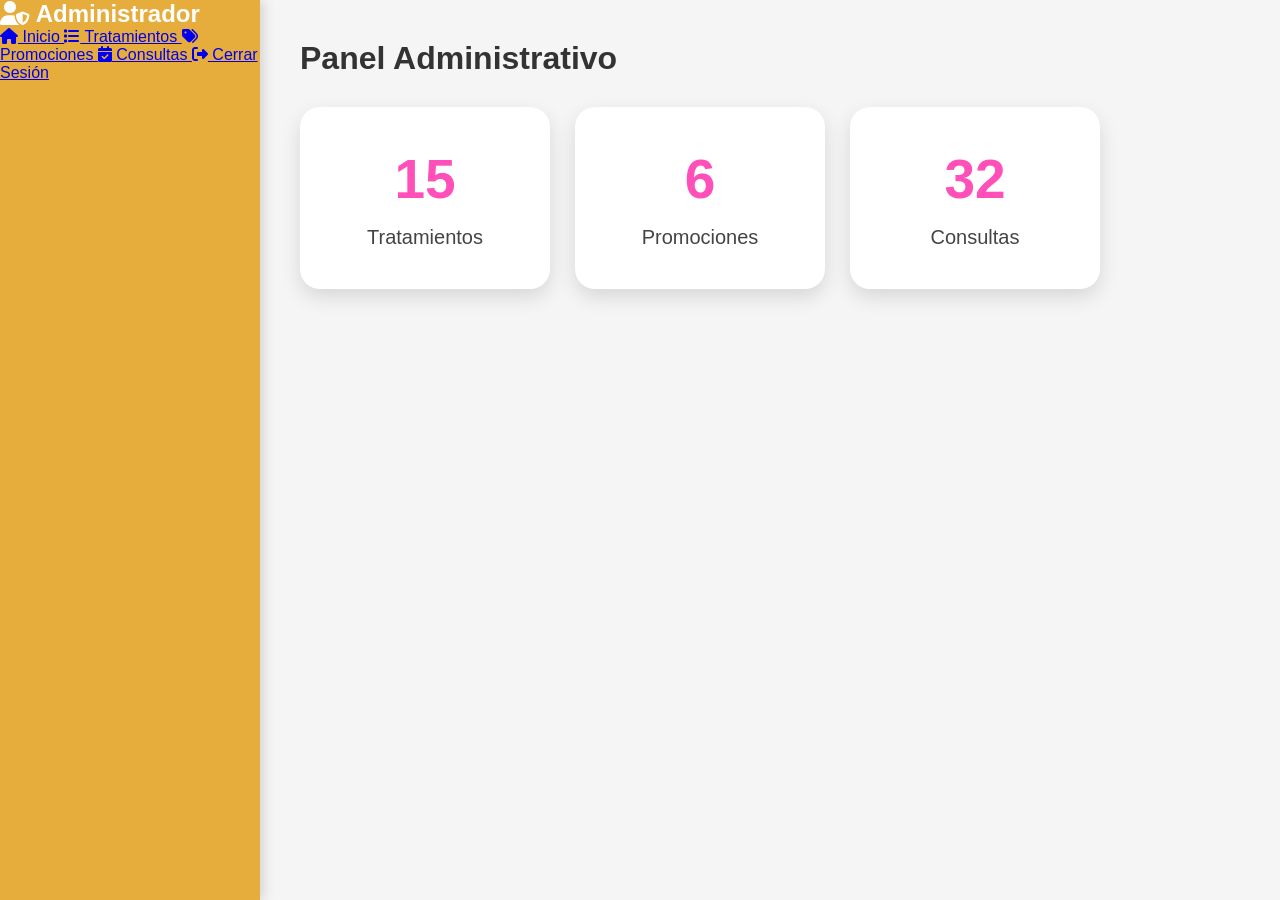
<file: admin.html>
<!DOCTYPE html>
<html lang="es">

<head>

<meta charset="UTF-8">

<meta name="viewport"
content="width=device-width, initial-scale=1.0">

<title>Panel Administrador</title>

<link rel="stylesheet" href="css/admin.css">

<link rel="stylesheet"
href="https://cdnjs.cloudflare.com/ajax/libs/font-awesome/6.5.2/css/all.min.css">

</head>

<body>

<div class="sidebar">

<h2>

<i class="fas fa-user-shield"></i>

Administrador

</h2>

<a href="#">

<i class="fas fa-home"></i>

Inicio

</a>

<a href="#">

<i class="fas fa-list"></i>

Tratamientos

</a>

<a href="#">

<i class="fas fa-tags"></i>

Promociones

</a>

<a href="#">

<i class="fas fa-calendar-check"></i>

Consultas

</a>

<a href="index.html">

<i class="fas fa-right-from-bracket"></i>

Cerrar Sesión

</a>

</div>

<div class="contenido">

<h1>

Panel Administrativo

</h1>

<div class="cards">

<div class="card">

<h2>15</h2>

<p>Tratamientos</p>

</div>

<div class="card">

<h2>6</h2>

<p>Promociones</p>

</div>

<div class="card">

<h2>32</h2>

<p>Consultas</p>

</div>

</div>

</div>

</body>

</html>
</file>
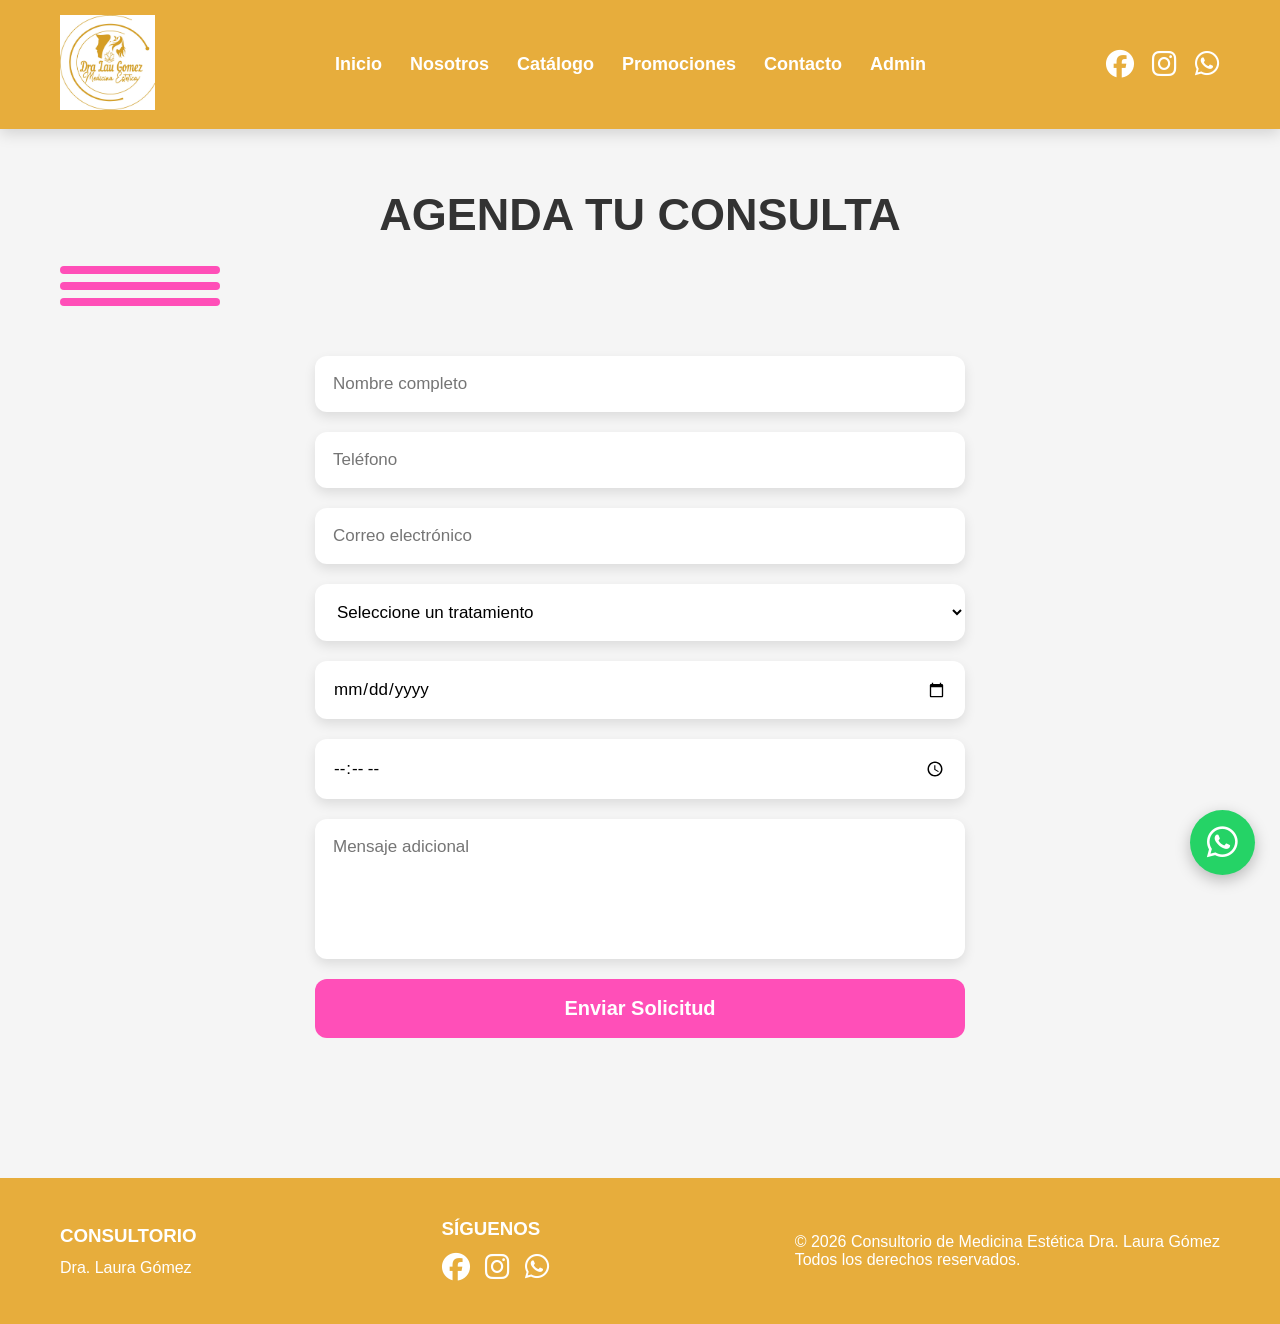
<file: consulta.html>
<!DOCTYPE html>
<html lang="es">

<head>

<meta charset="UTF-8">
<meta name="viewport" content="width=device-width, initial-scale=1.0">

<title>Agendar Consulta</title>

<link rel="stylesheet" href="style.css">
<link rel="stylesheet" href="css/consulta.css">

<link rel="stylesheet"
href="https://cdnjs.cloudflare.com/ajax/libs/font-awesome/6.5.2/css/all.min.css">

</head>

<body>

<header>

<div class="logo">
<img src="img/Logo DRA.Laura.jpg" alt="Logo">
</div>

<nav>

<a href="index.html">Inicio</a>
<a href="nosotros.html">Nosotros</a>
<a href="catalogo.html">Catálogo</a>
<a href="promociones.html">Promociones</a>
<a href="contacto.html">Contacto</a>
<a href="login.html">Admin</a>

</nav>

<div class="redes">

<a href="https://www.facebook.com/DraLauGomez/photos" target="_blank">
<i class="fab fa-facebook"></i>
</a>

<a href="https://www.instagram.com/dra.lau.gomez_med.estetica/" target="_blank">
<i class="fab fa-instagram"></i>
</a>

<a href="https://wa.me/5217641098535" target="_blank">
<i class="fab fa-whatsapp"></i>
</a>

</div>

</header>

<section class="consulta">

<h1>AGENDA TU CONSULTA</h1>

<div class="lineas">
<div></div>
<div></div>
<div></div>
</div>

<form id="formConsulta">

<input
type="text"
id="nombre"
placeholder="Nombre completo"
required>

<input
type="tel"
id="telefono"
placeholder="Teléfono"
required>

<input
type="email"
id="correo"
placeholder="Correo electrónico"
required>

<select id="tratamiento" required>

<option value="">
Seleccione un tratamiento
</option>

<option>Limpieza Facial</option>

<option>Botox</option>

<option>Peeling</option>

<option>Radiofrecuencia</option>

<option>Ácido Hialurónico</option>

<option>Consulta General</option>

</select>

<input
type="date"
id="fecha"
required>

<input
type="time"
id="hora"
required>

<textarea
id="mensaje"
placeholder="Mensaje adicional"></textarea>

<button type="submit">

Enviar Solicitud

</button>

</form>

</section>

<footer>

<div>

<h3>CONSULTORIO</h3>

<p>Dra. Laura Gómez</p>

</div>

<div>

<h3>SÍGUENOS</h3>

<div class="footer-redes">

<a href="https://www.facebook.com/DraLauGomez/photos" target="_blank">
<i class="fab fa-facebook"></i>
</a>

<a href="https://www.instagram.com/dra.lau.gomez_med.estetica/" target="_blank">
<i class="fab fa-instagram"></i>
</a>

<a href="https://wa.me/5217641098535" target="_blank">
<i class="fab fa-whatsapp"></i>
</a>

</div>

</div>

<div>

<p>© 2026 Consultorio de Medicina Estética Dra. Laura Gómez</p>

<p>Todos los derechos reservados.</p>

</div>

</footer>

<a
class="whatsapp"
href="https://wa.me/5217641098535"
target="_blank">

<i class="fab fa-whatsapp"></i>

</a>

<script>

document
.getElementById("formConsulta")
.addEventListener("submit", function(e){

    e.preventDefault();


    /*=========================================
            OBTENER DATOS DEL FORMULARIO
    =========================================*/

    const nombre =
    document.getElementById("nombre").value.trim();


    const telefono =
    document.getElementById("telefono").value.trim();


    const correo =
    document.getElementById("correo").value.trim();


    const tratamiento =
    document.getElementById("tratamiento").value;


    const fecha =
    document.getElementById("fecha").value;


    const hora =
    document.getElementById("hora").value;


    const mensaje =
    document.getElementById("mensaje").value.trim();


    /*=========================================
            DATOS PARA LA API
    =========================================*/

    const datos = {

        paciente: nombre,

        telefono: telefono,

        correo: correo,

        tratamiento: tratamiento,

        fecha: fecha,

        hora: hora,

        mensaje: mensaje

    };


    /*=========================================
            ENVIAR A MYSQL
    =========================================*/

    fetch(
        "/ConsultorioEstetica/api/consultas.php",
        {

            method: "POST",

            headers: {

                "Content-Type":
                "application/json"

            },

            body:
            JSON.stringify(datos)

        }
    )


    .then(response => {

        if(!response.ok){

            throw new Error(
                "Error HTTP: "
                + response.status
            );

        }


        return response.json();

    })


    .then(data => {

        console.log(
            "Respuesta POST consultas:",
            data
        );


        if(data.success){

            /*=========================================
                    CONSULTA GUARDADA
            =========================================*/

            alert(
                "Tu solicitud de consulta fue registrada correctamente."
            );


            /*=========================================
                    MENSAJE DE WHATSAPP
            =========================================*/

            const texto =

            `Hola Dra. Laura Gómez.

Me gustaría agendar una consulta.

Nombre:
${nombre}

Teléfono:
${telefono}

Correo:
${correo}

Tratamiento:
${tratamiento}

Fecha:
${fecha}

Hora:
${hora}

Mensaje:
${mensaje}`;


            window.open(

                "https://wa.me/5217641098535?text="
                + encodeURIComponent(texto),

                "_blank"

            );


            /*=========================================
                    LIMPIAR FORMULARIO
            =========================================*/

            document
            .getElementById("formConsulta")
            .reset();

        }

        else{

            alert(

                "No se pudo registrar la consulta: "
                + data.message

            );

        }

    })


    .catch(error => {

        console.error(

            "Error al registrar consulta:",

            error

        );


        alert(

            "No se pudo conectar con el servidor."

        );

    });

});

</script>

</body>

</html>
</file>
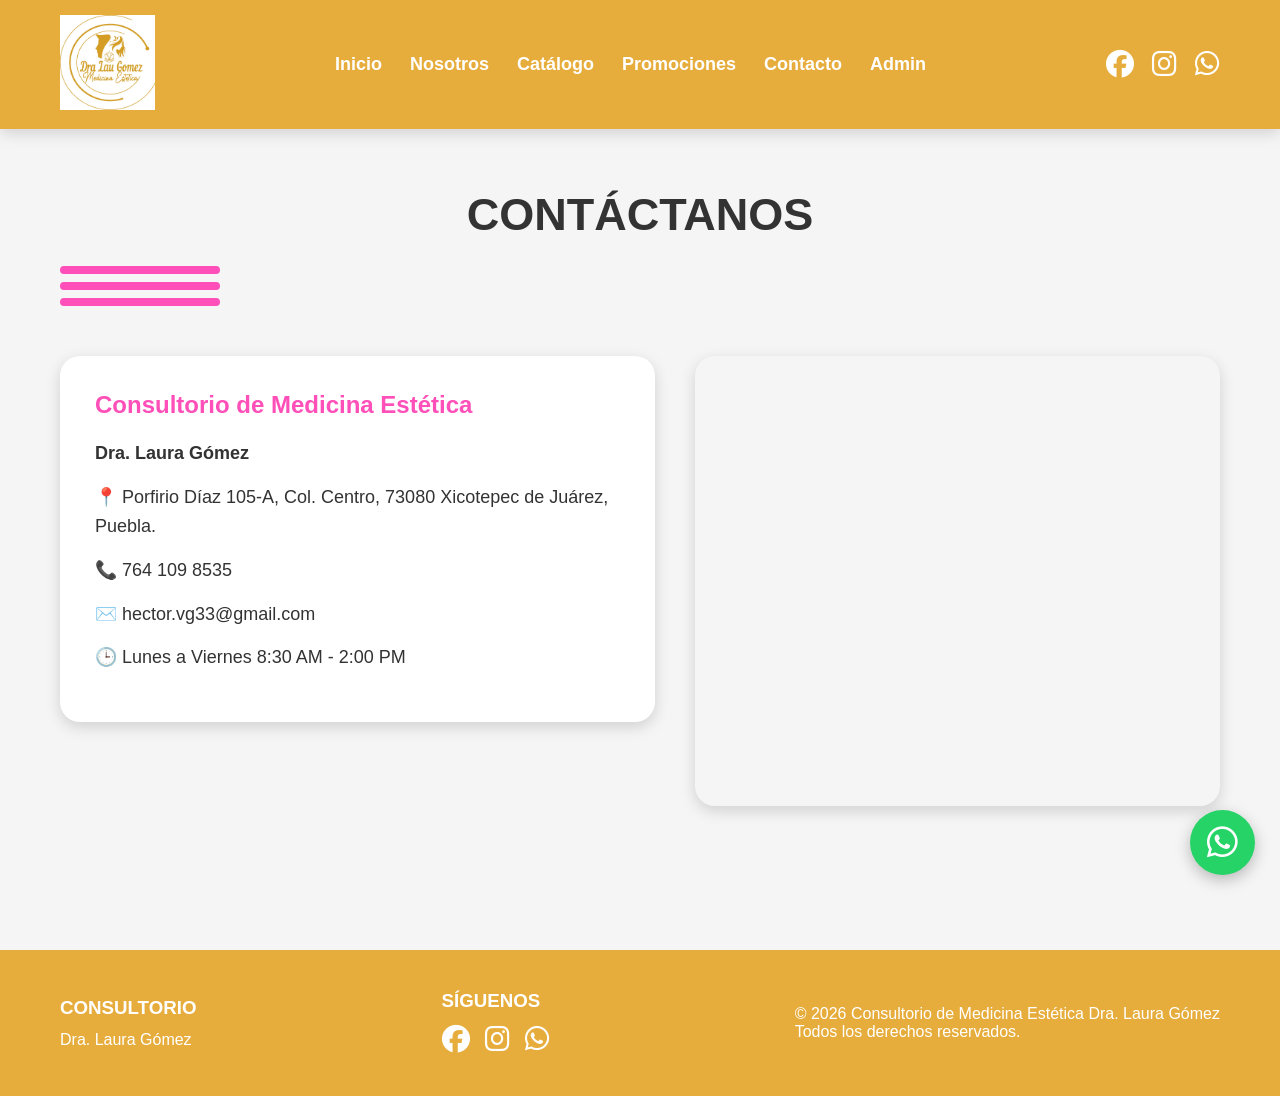
<file: contacto.html>
<!DOCTYPE html>
<html lang="es">
<head>

<meta charset="UTF-8">
<meta name="viewport" content="width=device-width, initial-scale=1.0">

<title>Contacto</title>

<link rel="stylesheet" href="style.css">
<link rel="stylesheet" href="css/contacto.css">

<link rel="stylesheet"
href="https://cdnjs.cloudflare.com/ajax/libs/font-awesome/6.5.2/css/all.min.css">

</head>

<body>

<header>

<div class="logo">
<img src="img/Logo DRA.Laura.jpg" alt="Logo">
</div>

<nav>

<a href="index.html">Inicio</a>
<a href="nosotros.html">Nosotros</a>
<a href="catalogo.html">Catálogo</a>
<a href="promociones.html">Promociones</a>
<a href="contacto.html">Contacto</a>
<a href="login.html">Admin</a>

</nav>

<div class="redes">

<a href="https://www.facebook.com/DraLauGomez/photos" target="_blank">
<i class="fab fa-facebook"></i>
</a>

<a href="https://www.instagram.com/dra.lau.gomez_med.estetica/" target="_blank">
<i class="fab fa-instagram"></i>
</a>

<a href="https://wa.me/5217641098535" target="_blank">
<i class="fab fa-whatsapp"></i>
</a>

</div>

</header>

<section class="contacto">

<h1>CONTÁCTANOS</h1>

<div class="lineas">
<div></div>
<div></div>
<div></div>
</div>

<div class="contenedor-contacto">

<div class="informacion">

<h2>Consultorio de Medicina Estética</h2>

<p><strong>Dra. Laura Gómez</strong></p>

<p>
📍 Porfirio Díaz 105-A,
Col. Centro,
73080 Xicotepec de Juárez, Puebla.
</p>

<p>

📞 764 109 8535

</p>

<p>

✉️ hector.vg33@gmail.com

</p>

<p>

🕒
Lunes a Viernes

8:30 AM - 2:00 PM

</p>

</div>

<div class="mapa">

    <iframe
        src="https://www.google.com/maps?q=Porfirio%20D%C3%ADaz%20105-A,%20Centro,%2073080%20Xicotepec%20de%20Ju%C3%A1rez,%20Puebla&output=embed"
        allowfullscreen=""
        loading="lazy">
    </iframe>

</div>

</div>

</section>

<footer>

<div>

<h3>CONSULTORIO</h3>

<p>Dra. Laura Gómez</p>

</div>

<div>

<h3>SÍGUENOS</h3>

<div class="footer-redes">

<a href="https://www.facebook.com/DraLauGomez/photos" target="_blank">
<i class="fab fa-facebook"></i>
</a>

<a href="https://www.instagram.com/dra.lau.gomez_med.estetica/" target="_blank">
<i class="fab fa-instagram"></i>
</a>

<a href="https://wa.me/5217641098535" target="_blank">
<i class="fab fa-whatsapp"></i>
</a>

</div>

</div>

<div>

<p>© 2026 Consultorio de Medicina Estética Dra. Laura Gómez</p>

<p>Todos los derechos reservados.</p>

</div>

</footer>

<a
class="whatsapp"
href="https://wa.me/5217641098535"
target="_blank">

<i class="fab fa-whatsapp"></i>

</a>

</body>
</html>
</file>
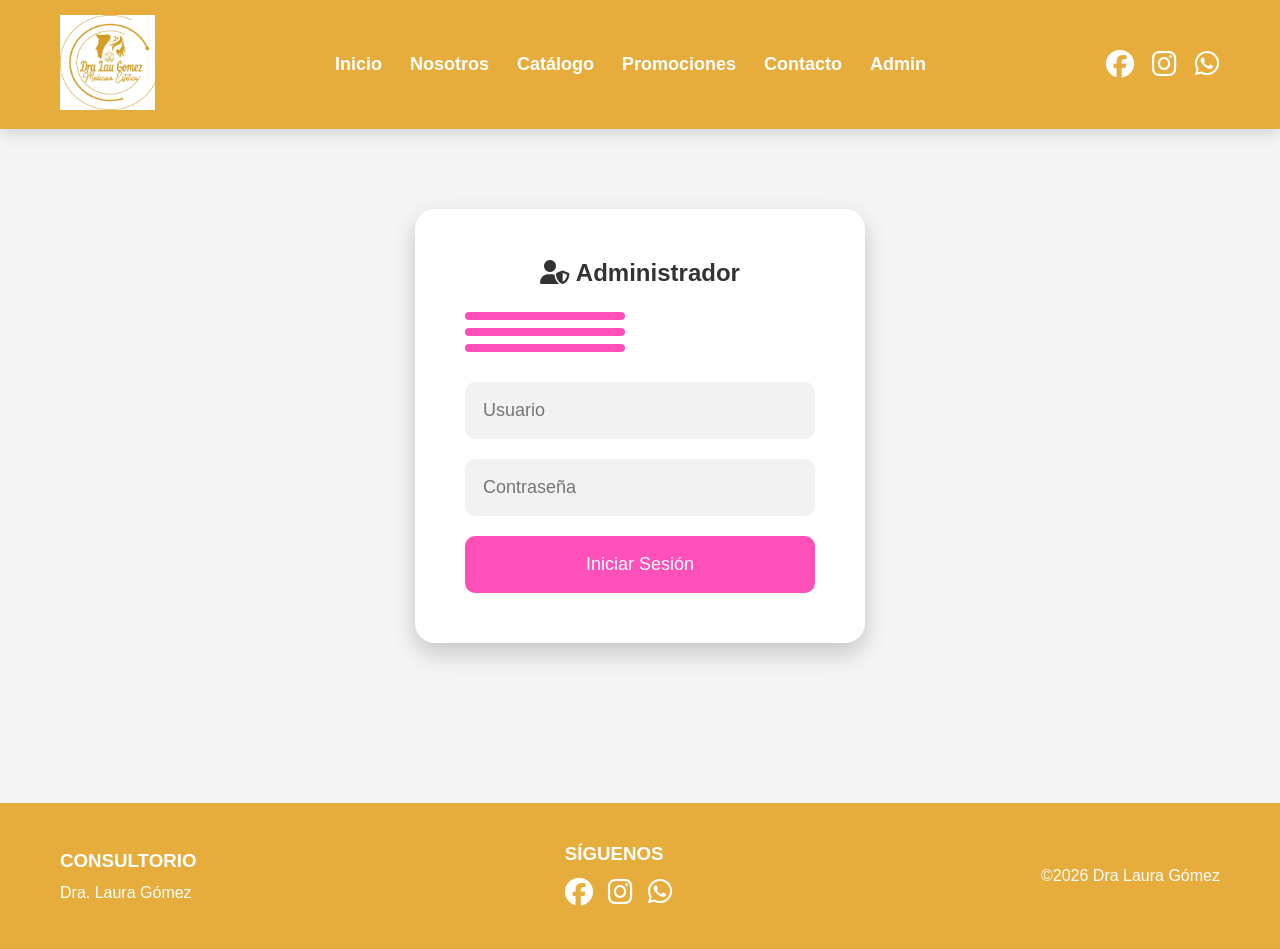
<file: login.html>
<!DOCTYPE html>
<html lang="es">

<head>

<meta charset="UTF-8">
<meta name="viewport" content="width=device-width, initial-scale=1.0">

<title>Administrador</title>

<link rel="stylesheet" href="style.css">
<link rel="stylesheet" href="css/login.css">

<link rel="stylesheet"
href="https://cdnjs.cloudflare.com/ajax/libs/font-awesome/6.5.2/css/all.min.css">

</head>

<body>

<header>

<div class="logo">
<img src="img/Logo DRA.Laura.jpg">
</div>

<nav>

<a href="index.html">Inicio</a>
<a href="nosotros.html">Nosotros</a>
<a href="catalogo.html">Catálogo</a>
<a href="promociones.html">Promociones</a>
<a href="contacto.html">Contacto</a>
<a href="login.html">Admin</a>

</nav>

<div class="redes">

<a href="https://www.facebook.com/DraLauGomez/photos" target="_blank">
<i class="fab fa-facebook"></i>
</a>

<a href="https://www.instagram.com/dra.lau.gomez_med.estetica/" target="_blank">
<i class="fab fa-instagram"></i>
</a>

<a href="https://wa.me/5217641098535" target="_blank">
<i class="fab fa-whatsapp"></i>
</a>

</div>

</header>

<section class="login">

<div class="login-box">

<h1>

<i class="fas fa-user-shield"></i>

Administrador

</h1>

<div class="lineas">

<div></div>
<div></div>
<div></div>

</div>

<form id="loginForm">

<input
type="text"
id="usuario"
placeholder="Usuario"
required>

<input
type="password"
id="password"
placeholder="Contraseña"
required>

<button>

Iniciar Sesión

</button>

</form>

</div>

</section>

<footer>

<div>

<h3>CONSULTORIO</h3>

<p>Dra. Laura Gómez</p>

</div>

<div>

<h3>SÍGUENOS</h3>

<div class="footer-redes">

<a href="https://www.facebook.com/DraLauGomez/photos" target="_blank">
<i class="fab fa-facebook"></i>
</a>

<a href="https://www.instagram.com/dra.lau.gomez_med.estetica/" target="_blank">
<i class="fab fa-instagram"></i>
</a>

<a href="https://wa.me/5217641098535" target="_blank">
<i class="fab fa-whatsapp"></i>
</a>

</div>

</div>

<div>

<p>©2026 Dra Laura Gómez</p>

</div>

</footer>

<script>

document.getElementById("loginForm").addEventListener("submit",function(e){

e.preventDefault();

let usuario=document.getElementById("usuario").value;

let password=document.getElementById("password").value;

if(usuario=="LauGomez" && password=="8535"){

location.href="administrador.html";

}else{

alert("Usuario o contraseña incorrectos");

}

});

</script>

</body>

</html>
</file>
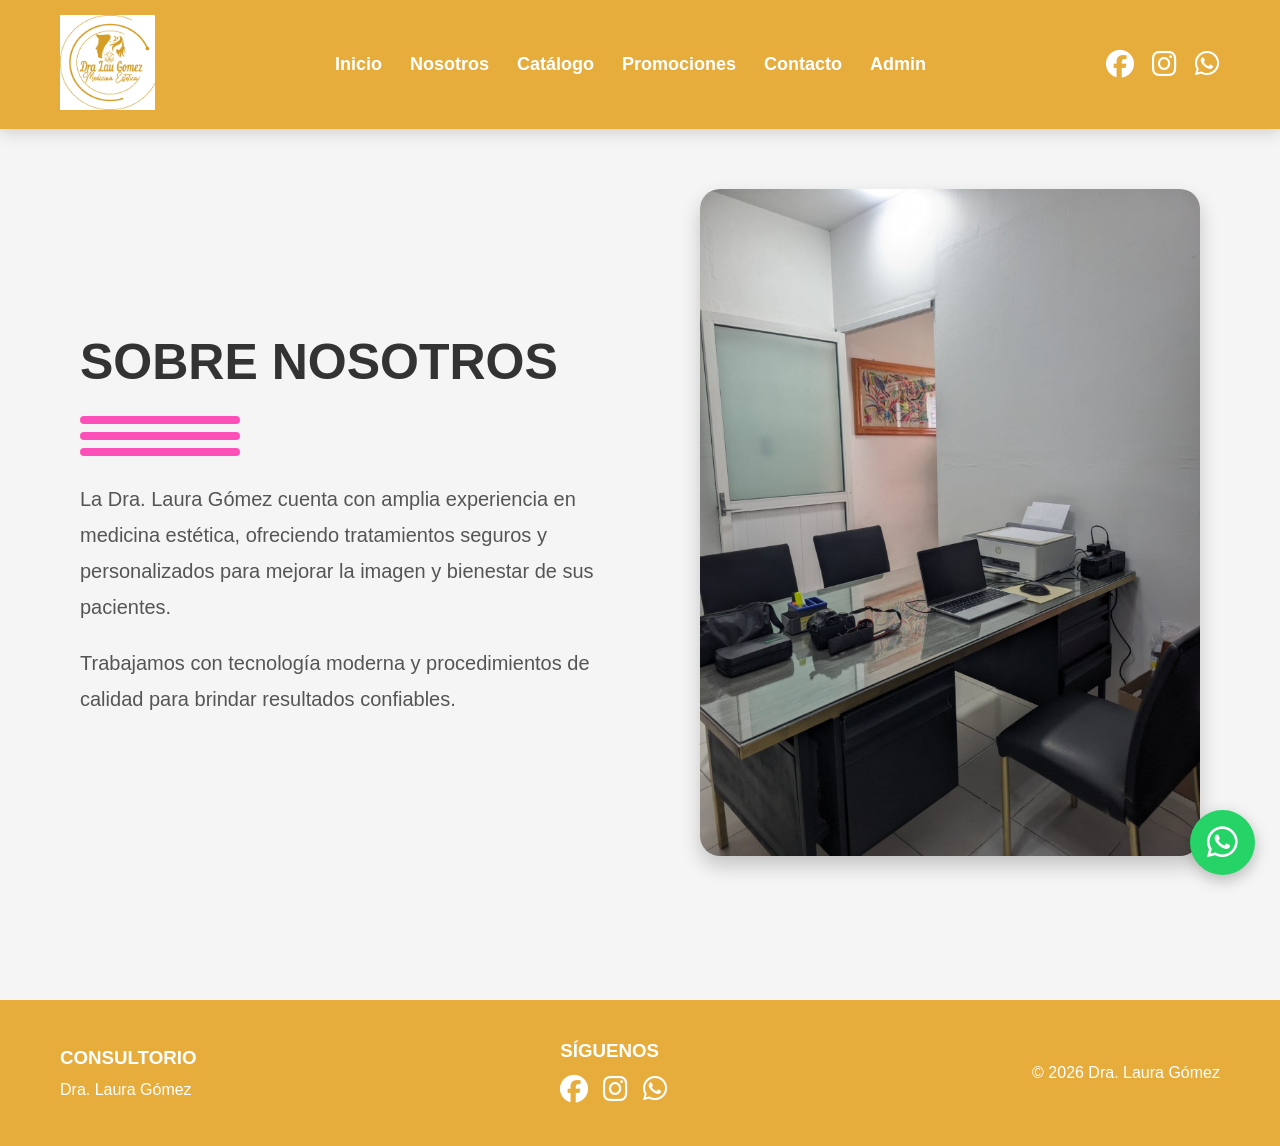
<file: nosotros.html>
<!DOCTYPE html>
<html lang="es">
<head>

<meta charset="UTF-8">
<meta name="viewport" content="width=device-width, initial-scale=1.0">

<title>Nosotros</title>

<link rel="stylesheet" href="style.css">
<link rel="stylesheet" href="css/nosotros.css">

<link rel="stylesheet"
href="https://cdnjs.cloudflare.com/ajax/libs/font-awesome/6.5.2/css/all.min.css">

</head>
<body>

<header>

<div class="logo">
<img src="img/Logo DRA.Laura.jpg">
</div>

<nav>
<a href="index.html">Inicio</a>
<a href="nosotros.html">Nosotros</a>
<a href="catalogo.html">Catálogo</a>
<a href="promociones.html">Promociones</a>
<a href="contacto.html">Contacto</a>
<a href="login.html">Admin</a>
</nav>

<div class="redes">

<a href="https://www.facebook.com/DraLauGomez/photos" target="_blank">
<i class="fab fa-facebook"></i>
</a>

<a href="https://www.instagram.com/dra.lau.gomez_med.estetica/" target="_blank">
<i class="fab fa-instagram"></i>
</a>

<a href="https://wa.me/5217641098535" target="_blank">
<i class="fab fa-whatsapp"></i>
</a>

</div>

</header>

<section class="nosotros">

<div class="texto-nosotros">

<h1>SOBRE NOSOTROS</h1>

<div class="lineas">
<div></div>
<div></div>
<div></div>
</div>

<p>

La Dra. Laura Gómez cuenta con amplia experiencia
en medicina estética, ofreciendo tratamientos
seguros y personalizados para mejorar la imagen
y bienestar de sus pacientes.

</p>

<p>

Trabajamos con tecnología moderna y procedimientos
de calidad para brindar resultados confiables.

</p>

</div>

<div class="imagen-nosotros">
<img src="img/consultorio.png">
</div>

</section>

<footer>

<div>
<h3>CONSULTORIO</h3>
<p>Dra. Laura Gómez</p>
</div>

<div>

<h3>SÍGUENOS</h3>

<div class="footer-redes">

<a href="https://www.facebook.com/DraLauGomez/photos" target="_blank">
<i class="fab fa-facebook"></i>
</a>

<a href="https://www.instagram.com/dra.lau.gomez_med.estetica/" target="_blank">
<i class="fab fa-instagram"></i>
</a>

<a href="https://wa.me/5217641098535" target="_blank">
<i class="fab fa-whatsapp"></i>
</a>

</div>

</div>

<div>
<p>© 2026 Dra. Laura Gómez</p>
</div>

</footer>

<a class="whatsapp"
href="https://wa.me/5217641098535"
target="_blank">

<i class="fab fa-whatsapp"></i>

</a>

</body>
</html>
</file>
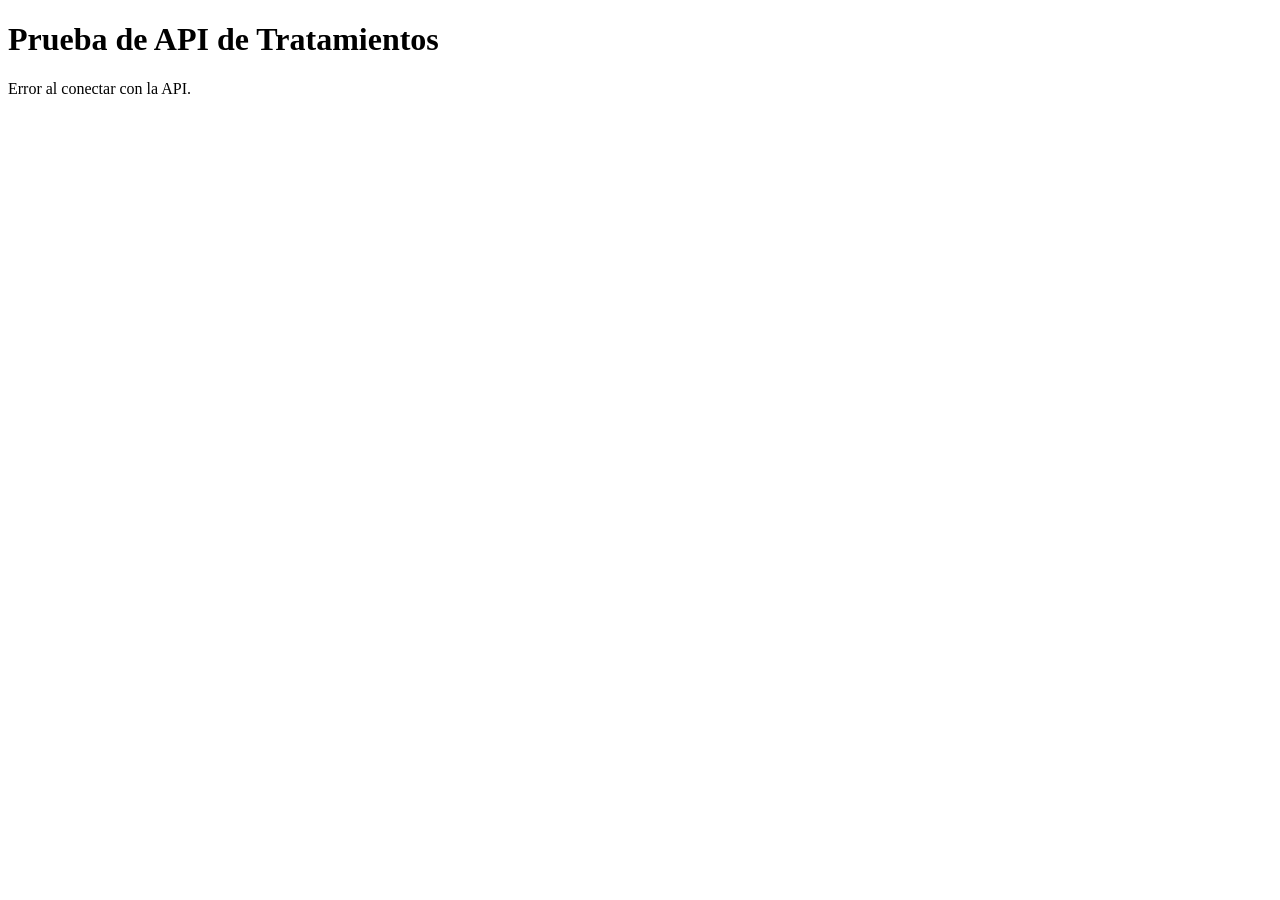
<file: api/prueba-api.html>
<!DOCTYPE html>
<html lang="es">

<head>

    <meta charset="UTF-8">

    <title>Prueba API</title>

</head>

<body>

    <h1>Prueba de API de Tratamientos</h1>

    <div id="resultado"></div>

    <script>

        fetch("tratamientos.php")

            .then(respuesta => respuesta.json())

            .then(datos => {

                console.log(datos);

                let resultado =
                    document.getElementById("resultado");

                datos.forEach(tratamiento => {

                    resultado.innerHTML += `

                        <h2>${tratamiento.nombre}</h2>

                        <p>${tratamiento.descripcion}</p>

                        <p>ID: ${tratamiento.id}</p>

                        <hr>

                    `;

                });

            })

            .catch(error => {

                console.error(error);

                document.getElementById("resultado").innerHTML =
                    "Error al conectar con la API.";

            });

    </script>

</body>

</html>
</file>
<file: css/admin.css>
/*=============================
RESET
=============================*/

*{
    margin:0;
    padding:0;
    box-sizing:border-box;
    font-family:'Segoe UI',sans-serif;
}

body{

    background:#f5f5f5;

    display:flex;

    min-height:100vh;

}

/*=============================
SIDEBAR
=============================*/

.sidebar{

    width:260px;

    background:#e7ad3c;

    color:white;

    position:fixed;

    left:0;
    top:0;

    height:100vh;

    box-shadow:3px 0 12px rgba(0,0,0,.15);

}

.logo-admin{

    text-align:center;

    padding:25px;

}

.logo-admin img{

    width:90px;

    height:90px;

    border-radius:50%;

    object-fit:cover;

    border:4px solid white;

    margin-bottom:15px;

}

.logo-admin h2{

    font-size:24px;

}

.sidebar nav{

    margin-top:20px;

}

.sidebar nav a{

    display:flex;

    align-items:center;

    gap:15px;

    padding:18px 30px;

    color:white;

    text-decoration:none;

    transition:.30s;

    font-size:18px;

}

.sidebar nav a:hover{

    background:#ff4fb8;

    padding-left:40px;

}

.sidebar nav i{

    width:25px;

    text-align:center;

}
/*=============================
CONTENIDO
=============================*/

.contenido{

    margin-left:260px;

    width:calc(100% - 260px);

    padding:40px;

}

.contenido h1{

    color:#333;

    margin-bottom:30px;

}

/*=============================
CARDS DASHBOARD
=============================*/

.cards{

    display:flex;

    gap:25px;

    flex-wrap:wrap;

}

.card{

    width:250px;

    background:white;

    border-radius:20px;

    text-align:center;

    padding:40px;

    box-shadow:0 8px 20px rgba(0,0,0,.12);

    transition:.30s;

}

.card:hover{

    transform:translateY(-8px);

}

.card h2{

    color:#ff4fb8;

    font-size:55px;

}

.card p{

    margin-top:15px;

    font-size:20px;

    color:#444;

}
/*=============================
TABLAS
=============================*/

.encabezado{

    display:flex;

    justify-content:space-between;

    align-items:center;

    margin-bottom:30px;

}

.btn-agregar{

    background:#ff4fb8;

    color:white;

    border:none;

    padding:14px 22px;

    border-radius:10px;

    cursor:pointer;

    font-size:17px;

    transition:.30s;

}

.btn-agregar:hover{

    background:#e83da5;

}

table{

    width:100%;

    border-collapse:collapse;

    background:white;

    border-radius:15px;

    overflow:hidden;

    box-shadow:0 5px 15px rgba(0,0,0,.12);

}

th{

    background:#e7ad3c;

    color:white;

    padding:18px;

    font-size:18px;

}

td{

    padding:18px;

    text-align:center;

    border-bottom:1px solid #ddd;

}

td img{

    width:90px;

    height:70px;

    object-fit:cover;

    border-radius:10px;

}
/*=============================
BOTONES CRUD
=============================*/

td button{

    border:none;

    cursor:pointer;

    padding:10px;

    margin:3px;

    border-radius:8px;

    transition:.25s;

}

td button:first-child{

    background:#3498db;

    color:white;

}

td button:last-child{

    background:#e74c3c;

    color:white;

}

td button:hover{

    transform:scale(1.08);

}
/*=============================
MODAL
=============================*/

.modal{

    display:none;

    justify-content:center;

    align-items:center;

    position:fixed;

    inset:0;

    background:rgba(0,0,0,.45);

}

.modal-contenido{

    width:500px;

    background:white;

    padding:35px;

    border-radius:18px;

    animation:aparecer .3s;

}

.modal-contenido h2{

    margin-bottom:20px;

    color:#333;

}

.modal-contenido input,

.modal-contenido textarea,

.modal-contenido select{

    width:100%;

    margin-bottom:20px;

    padding:15px;

    border:1px solid #ccc;

    border-radius:10px;

    font-size:16px;

}

.modal-contenido textarea{

    resize:none;

    height:120px;

}
.botones{

    display:flex;

    justify-content:flex-end;

    gap:15px;

}

.botones button{

    border:none;

    cursor:pointer;

    padding:12px 25px;

    color:white;

    border-radius:10px;

    font-size:16px;

}

.botones button:first-child{

    background:#2ecc71;

}

.botones button:last-child{

    background:#e74c3c;

}

.oculto{

    display:none;

}

/*=============================
ANIMACIONES
=============================*/

@keyframes aparecer{

    from{

        opacity:0;

        transform:scale(.85);

    }

    to{

        opacity:1;

        transform:scale(1);

    }

}

/*=============================
RESPONSIVE
=============================*/

@media(max-width:900px){

    .sidebar{

        width:100%;

        height:auto;

        position:relative;

    }

    .contenido{

        margin-left:0;

        width:100%;

    }

    .cards{

        justify-content:center;

    }

    table{

        display:block;

        overflow-x:auto;

    }

}
</file>
<file: style.css>
/*=========================
        RESET
=========================*/

*{
    margin:0;
    padding:0;
    box-sizing:border-box;
    font-family:'Segoe UI',Tahoma,Geneva,Verdana,sans-serif;
}

html{
    scroll-behavior:smooth;
}

body{
    background:#f5f5f5;
    color:#333;
    overflow-x:hidden;
}

/*=========================
        HEADER
=========================*/

header{

    position:sticky;
    top:0;
    left:0;

    width:100%;

    display:flex;
    justify-content:space-between;
    align-items:center;

    padding:15px 60px;

    background:#e7ad3c;

    box-shadow:0 4px 15px rgba(0,0,0,.15);

    z-index:9999;

}

.logo img{

    width:95px;

    transition:.4s;

}

.logo img:hover{

    transform:scale(1.05);

}

nav{

    display:flex;

    gap:28px;

}

nav a{

    color:white;

    text-decoration:none;

    font-size:18px;

    font-weight:bold;

    position:relative;

    transition:.3s;

}

nav a::after{

    content:"";

    position:absolute;

    left:0;
    bottom:-6px;

    width:0%;

    height:3px;

    background:#ff4fb8;

    transition:.4s;

}

nav a:hover{

    color:#ff4fb8;

}

nav a:hover::after{

    width:100%;

}

/*=========================
      REDES SOCIALES
=========================*/

.redes{

    display:flex;

    gap:18px;

}

.redes a{

    color:white;

    font-size:28px;

    transition:.3s;

}

.redes a:hover{

    color:#ff4fb8;

    transform:translateY(-4px);

}

/*=========================
      LINEAS ROSAS
=========================*/

.lineas{

    margin:25px 0;

}

.lineas div{

    width:160px;

    height:8px;

    background:#ff4fb8;

    margin-bottom:8px;

    border-radius:20px;

}

/*=========================
        BOTONES
=========================*/

.btn{

    display:inline-block;

    margin-top:25px;

    padding:15px 35px;

    background:#e7ad3c;

    color:white;

    text-decoration:none;

    border-radius:30px;

    font-weight:bold;

    transition:.4s;

}

.btn:hover{

    background:#ff4fb8;

    transform:translateY(-5px);

}

/*=========================
        FOOTER
=========================*/

footer{

    margin-top:80px;

    background:#e7ad3c;

    color:white;

    display:flex;

    justify-content:space-between;

    align-items:center;

    padding:40px 60px;

    flex-wrap:wrap;

    gap:30px;

}

footer h3{

    margin-bottom:12px;

}

.footer-redes{

    display:flex;

    gap:15px;

}

.footer-redes a{

    color:white;

    font-size:28px;

    transition:.3s;

}

.footer-redes a:hover{

    color:#ff4fb8;

    transform:translateY(-5px);

}

/*=========================
      BOTON WHATSAPP
=========================*/

.whatsapp{

    position:fixed;

    right:25px;

    bottom:25px;

    width:65px;

    height:65px;

    border-radius:50%;

    background:#25D366;

    color:white;

    display:flex;

    justify-content:center;

    align-items:center;

    text-decoration:none;

    font-size:35px;

    box-shadow:0 5px 15px rgba(0,0,0,.25);

    z-index:99999;

    transition:.4s;

}

.whatsapp:hover{

    transform:scale(1.15);

}

/*=========================
      RESPONSIVE
=========================*/

@media(max-width:1000px){

header{

    flex-direction:column;

    padding:20px;

}

nav{

    flex-wrap:wrap;

    justify-content:center;

    margin:20px 0;

}

footer{

    flex-direction:column;

    text-align:center;

}

}

@media(max-width:600px){

.logo img{

    width:75px;

}

nav a{

    font-size:16px;

}

.redes a{

    font-size:24px;

}

}
</file>
<file: css/consulta.css>
.consulta{

padding:60px;

text-align:center;

}

.consulta h1{

font-size:45px;

color:#333;

}

.consulta form{

margin:auto;

margin-top:50px;

max-width:650px;

display:flex;

flex-direction:column;

gap:20px;

}

.consulta input,
.consulta select,
.consulta textarea{

padding:18px;

border:none;

border-radius:12px;

font-size:17px;

background:white;

box-shadow:0 5px 12px rgba(0,0,0,.1);

}

.consulta textarea{

height:140px;

resize:none;

}

.consulta button{

background:#ff4fb8;

color:white;

border:none;

padding:18px;

font-size:20px;

font-weight:bold;

border-radius:12px;

cursor:pointer;

transition:.3s;

}

.consulta button:hover{

background:#e83e9d;

transform:translateY(-3px);

}
</file>
<file: css/contacto.css>
.contacto{

padding:60px;

text-align:center;

}

.contacto h1{

font-size:45px;

color:#333;

}

.contenedor-contacto{

margin-top:50px;

display:flex;

justify-content:space-between;

align-items:flex-start;

gap:40px;

flex-wrap:wrap;

}

.informacion{

flex:1;

min-width:300px;

text-align:left;

background:white;

padding:35px;

border-radius:20px;

box-shadow:0 5px 15px rgba(0,0,0,.15);

}

.informacion h2{

margin-bottom:20px;

color:#ff4fb8;

}

.informacion p{

margin:15px 0;

font-size:18px;

line-height:1.6;

}

.mapa{

flex:1;

min-width:350px;

}

.mapa iframe{

width:100%;

height:450px;

border:none;

border-radius:20px;

box-shadow:0 5px 15px rgba(0,0,0,.15);

}
</file>
<file: css/login.css>
.login{

display:flex;

justify-content:center;

align-items:center;

padding:80px;

}

.login-box{

background:white;

padding:50px;

width:450px;

border-radius:20px;

box-shadow:0 10px 25px rgba(0,0,0,.2);

text-align:center;

}

.login-box h1{

color:#333;

margin-bottom:20px;

}

.login form{

display:flex;

flex-direction:column;

gap:20px;

margin-top:30px;

}

.login input{

padding:18px;

border:none;

background:#f2f2f2;

border-radius:10px;

font-size:18px;

}

.login button{

padding:18px;

background:#ff4fb8;

color:white;

border:none;

border-radius:10px;

font-size:18px;

cursor:pointer;

transition:.3s;

}

.login button:hover{

background:#e5399d;

}
</file>
<file: css/nosotros.css>
.nosotros{

    min-height:80vh;

    display:flex;
    align-items:center;
    justify-content:center;

    gap:70px;

    padding:60px;
}

.texto-nosotros{

    width:550px;
}

.texto-nosotros h1{

    font-size:50px;
    color:#333;
}

.texto-nosotros p{

    margin-top:20px;

    font-size:20px;
    line-height:1.8;

    color:#555;
}

.imagen-nosotros img{

    width:500px;

    border-radius:20px;

    box-shadow:0 10px 20px rgba(0,0,0,.2);
}

@media(max-width:900px){

    .nosotros{

        flex-direction:column;
        text-align:center;
    }

    .texto-nosotros{
        width:100%;
    }

    .imagen-nosotros img{
        width:100%;
    }

}
</file>
